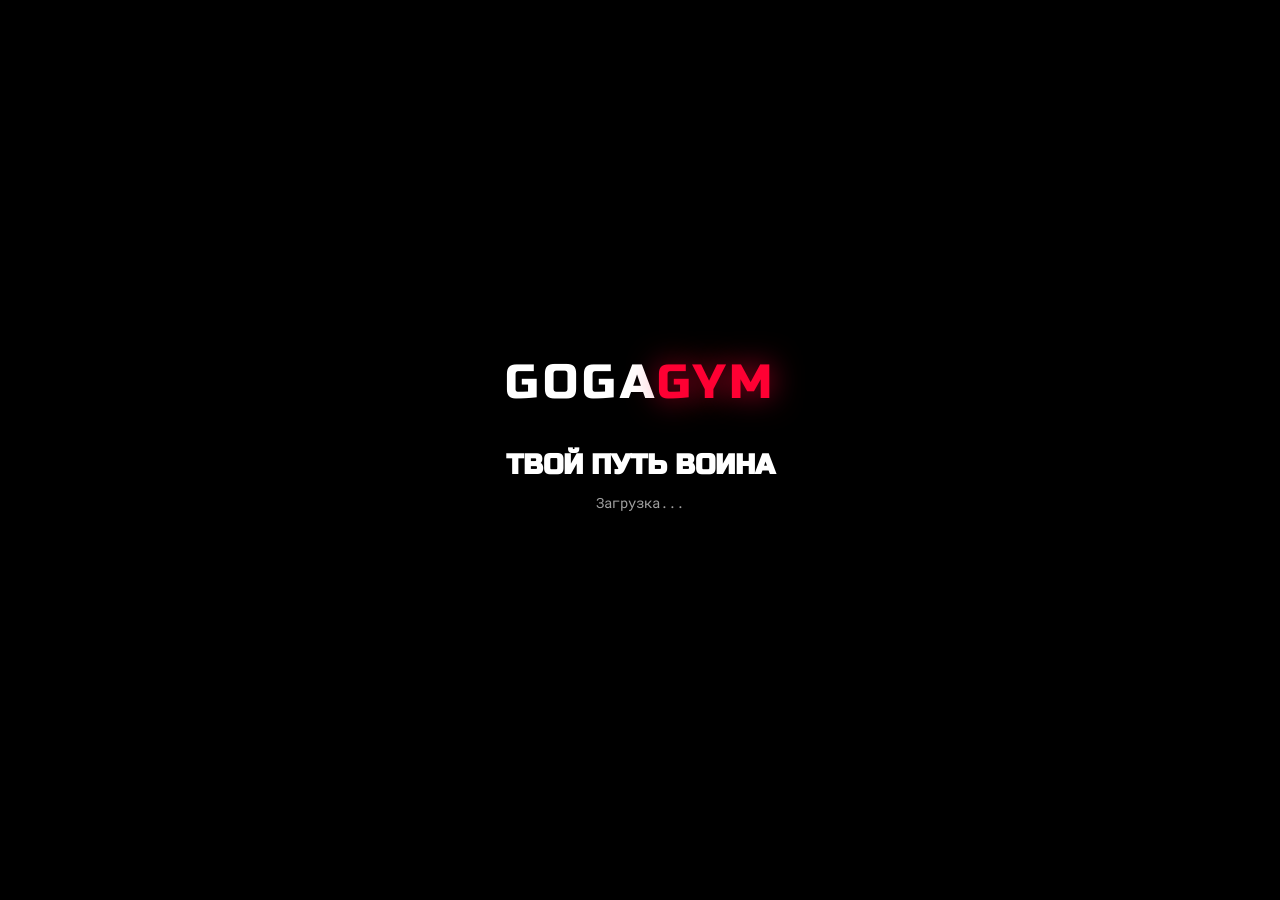
<file: index.html>
<!DOCTYPE html>
<html lang="ru">
<head>
    <meta charset="UTF-8">
    <meta name="viewport" content="width=device-width, initial-scale=1.0, maximum-scale=1.0, user-scalable=no, viewport-fit=cover">
    <title>GOGAGYM — Fitness App</title>
    <link rel="preconnect" href="https://fonts.googleapis.com">
    <link rel="preconnect" href="https://fonts.gstatic.com" crossorigin>
    <link href="https://fonts.googleapis.com/css2?family=Russo+One&family=Roboto+Mono:wght@400;700&display=swap" rel="stylesheet">
    <link rel="stylesheet" href="style.css">
    <script src="https://telegram.org/js/telegram-web-app.js"></script>
</head>
<body>
    <!-- ФОН -->
    <div class="bg-grunge"></div>
    <div class="bg-particles" id="particles"></div>
    <div class="bg-vignette"></div>
    
    <!-- ОНБОРДИНГ -->
    <div id="onboarding" class="onboarding">
        <div class="onboarding-content">
            <div class="onboarding-logo">
                <span class="logo-big">GOGA<span class="text-red">GYM</span></span>
            </div>
            <h1 class="onboarding-title">ТВОЙ ПУТЬ ВОИНА</h1>
            <p class="onboarding-desc">Загрузка...</p>
        </div>
    </div>
    
    <!-- ОСНОВНОЕ ПРИЛОЖЕНИЕ -->
    <div id="app" class="app-container" style="display: none;">
        
        <!-- HEADER -->
        <header class="header">
            <div class="header-left">
                <div class="logo-small">GOGA<span class="text-red">GYM</span></div>
            </div>
            <div class="header-center">
                <div class="streak-badge" onclick="showScreen('screen-home')">
                    <span class="streak-icon">🔥</span>
                    <span class="streak-count" id="header-streak">0</span>
                </div>
            </div>
            <div class="header-right">
                <button class="profile-btn" onclick="showScreen('screen-profile')">
                    <span class="profile-avatar" id="profile-avatar">👤</span>
                </button>
            </div>
        </header>
        
        <!-- MAIN CONTENT -->
        <main class="main-content">
            
            <!-- ГЛАВНАЯ -->
            <section id="screen-home" class="screen active">
                <!-- Приветствие -->
                <div class="greeting-card">
                    <h1 class="greeting-title" id="greeting-title">С НОВЫМ ДНЁМ, ВОИН</h1>
                    <p class="greeting-subtitle" id="greeting-subtitle">Готов к тренировке?</p>
                </div>
                
                <!-- Быстрый старт -->
                <div class="quick-start">
                    <button class="quick-start-btn" onclick="quickWorkout()">
                        <span class="quick-icon">⚡</span>
                        <span class="quick-text">БЫСТРАЯ<br>ТРЕНИРОВКА</span>
                    </button>
                </div>
                
                <!-- Прогресс цели -->
                <div class="goal-progress-card" onclick="showScreen('screen-programs')">
                    <div class="goal-progress-header">
                        <span class="goal-progress-label">🎯 ТВОЯ ЦЕЛЬ</span>
                        <span class="goal-progress-value" id="goal-progress-value">--</span>
                    </div>
                    <div class="progress-bar-large">
                        <div class="progress-fill-large" id="goal-progress-bar" style="width: 0%"></div>
                    </div>
                    <p class="goal-progress-desc">Нажми чтобы продолжить</p>
                </div>
                
                <!-- Статистика за неделю -->
                <div class="week-stats-card">
                    <h3 class="card-title">📊 ЭТА НЕДЕЛЯ</h3>
                    <div class="week-stats-grid">
                        <div class="week-stat">
                            <span class="week-stat-value" id="week-workouts">0</span>
                            <span class="week-stat-label">Тренировок</span>
                        </div>
                        <div class="week-stat">
                            <span class="week-stat-value" id="week-calories">0</span>
                            <span class="week-stat-label">Ккал</span>
                        </div>
                        <div class="week-stat">
                            <span class="week-stat-value" id="week-minutes">0</span>
                            <span class="week-stat-label">Минут</span>
                        </div>
                    </div>
                </div>
                
                <!-- Последние достижения -->
                <div class="achievements-card">
                    <div class="card-header">
                        <h3 class="card-title">🏆 ДОСТИЖЕНИЯ</h3>
                        <span class="card-link" onclick="showScreen('screen-achievements')">Все →</span>
                    </div>
                    <div class="achievements-mini" id="achievements-mini"></div>
                </div>
            </section>
            
            <!-- ПРОГРАММЫ -->
            <section id="screen-programs" class="screen">
                <div class="screen-header">
                    <h1 class="screen-title">ПРОГРАММЫ</h1>
                    <p class="screen-subtitle">Выбери программу тренировок</p>
                </div>
                
                <div class="programs-tabs">
                    <button class="tab-btn active" data-tab="all" onclick="filterPrograms('all')">Все</button>
                    <button class="tab-btn" data-tab="beginner" onclick="filterPrograms('beginner')">Новичок</button>
                    <button class="tab-btn" data-tab="intermediate" onclick="filterPrograms('intermediate')">Средний</button>
                    <button class="tab-btn" data-tab="advanced" onclick="filterPrograms('advanced')">Профи</button>
                </div>
                
                <div class="programs-grid" id="programs-grid"></div>
            </section>
            
            <!-- ТРЕНИРОВКА -->
            <section id="screen-workout" class="screen">
                <div class="workout-header-fixed">
                    <button class="btn-back" onclick="quitWorkout()">✕</button>
                    <h2 class="workout-title" id="workout-title">ТРЕНИРОВКА</h2>
                    <div class="workout-timer-mini" id="workout-timer-mini">00:00</div>
                </div>
                
                <div class="workout-content">
                    <!-- Разминка -->
                    <div class="workout-phase" id="phase-warmup">
                        <div class="phase-badge">🔥 РАЗМИНКА</div>
                        <h3 class="phase-title">Подготовь тело</h3>
                        <div class="warmup-exercises" id="warmup-list"></div>
                        <button class="btn-phase-complete" onclick="startMainWorkout()">
                            <span>✅ ГОТОВ К ТРЕНИРОВКЕ</span>
                        </button>
                    </div>
                    
                    <!-- Основная -->
                    <div class="workout-phase" id="phase-main" style="display: none;">
                        <div class="exercise-card-active">
                            <div class="exercise-number">УПРАЖНЕНИЕ <span id="exercise-num">1</span>/<span id="exercise-total">8</span></div>
                            <div class="exercise-icon-large" id="exercise-icon-large">🏋️</div>
                            <h3 class="exercise-title-large" id="exercise-title">ЖИМ ШТАНГИ ЛЁЖА</h3>
                            <div class="exercise-sets-display" id="exercise-sets-display">4 подхода × 8-12 повторений</div>
                            
                            <!-- Ввод весов -->
                            <div class="weight-input-section">
                                <label class="weight-label">💾 РАБОЧИЙ ВЕС (кг)</label>
                                <div class="weight-inputs">
                                    <input type="number" id="set-1-weight" placeholder="Подход 1" class="weight-input">
                                    <input type="number" id="set-2-weight" placeholder="Подход 2" class="weight-input">
                                    <input type="number" id="set-3-weight" placeholder="Подход 3" class="weight-input">
                                    <input type="number" id="set-4-weight" placeholder="Подход 4" class="weight-input">
                                </div>
                            </div>
                            
                            <div class="exercise-timer">
                                <div class="timer-circle" id="timer-circle">
                                    <svg viewBox="0 0 100 100">
                                        <circle class="timer-bg" cx="50" cy="50" r="45"></circle>
                                        <circle class="timer-progress" id="timer-progress" cx="50" cy="50" r="45"></circle>
                                    </svg>
                                    <span class="timer-text" id="timer-text">60</span>
                                </div>
                                <p class="timer-label">Отдых</p>
                            </div>
                            
                            <div class="exercise-description" id="exercise-description">
                                Лягте на скамью, стопы на полу. Хват чуть шире плеч...
                            </div>
                        </div>
                        
                        <div class="workout-actions">
                            <button class="btn-action-secondary" onclick="skipExercise()">
                                <span>⏭️ ПРОПУСТИТЬ</span>
                            </button>
                            <button class="btn-action-primary" onclick="completeExercise()">
                                <span>✅ ВЫПОЛНЕНО</span>
                            </button>
                        </div>
                        
                        <div class="workout-progress-large">
                            <div class="progress-bar-large">
                                <div class="progress-fill-large" id="workout-progress" style="width: 10%"></div>
                            </div>
                        </div>
                    </div>
                    
                    <!-- Заминка -->
                    <div class="workout-phase" id="phase-cooldown" style="display: none;">
                        <div class="phase-badge">🧘 ЗАМИНКА</div>
                        <h3 class="phase-title">Восстановление</h3>
                        <div class="cooldown-exercises" id="cooldown-list"></div>
                        <button class="btn-phase-complete" onclick="finishWorkout()">
                            <span>🏆 ЗАВЕРШИТЬ ТРЕНИРОВКУ</span>
                        </button>
                    </div>
                </div>
            </section>
            
            <!-- ПРОФИЛЬ -->
            <section id="screen-profile" class="screen">
                <div class="profile-header">
                    <div class="profile-avatar-large" id="profile-avatar-large">👤</div>
                    <h2 class="profile-name" id="profile-name">ВОИН</h2>
                    <p class="profile-level">Уровень <span id="profile-level-num">1</span></p>
                    <div class="profile-xp">
                        <div class="xp-bar">
                            <div class="xp-fill" style="width: 30%"></div>
                        </div>
                        <span class="xp-text" id="xp-text">300/1000 XP</span>
                    </div>
                </div>
                
                <div class="profile-stats">
                    <div class="profile-stat">
                        <span class="profile-stat-value" id="profile-total-workouts">0</span>
                        <span class="profile-stat-label">Всего тренировок</span>
                    </div>
                    <div class="profile-stat">
                        <span class="profile-stat-value" id="profile-total-calories">0</span>
                        <span class="profile-stat-label">Ккал сожжено</span>
                    </div>
                    <div class="profile-stat">
                        <span class="profile-stat-value" id="profile-best-streak">0</span>
                        <span class="profile-stat-label">Лучшая серия</span>
                    </div>
                </div>
                
                <div class="profile-menu">
                    <button class="profile-menu-item" onclick="showScreen('screen-progress')">
                        <span class="menu-icon">📊</span>
                        <span>Мой прогресс</span>
                        <span class="menu-arrow">→</span>
                    </button>
                    <button class="profile-menu-item" onclick="showScreen('screen-weights')">
                        <span class="menu-icon">🏋️</span>
                        <span>Рабочие веса</span>
                        <span class="menu-arrow">→</span>
                    </button>
                    <button class="profile-menu-item" onclick="showScreen('screen-nutrition')">
                        <span class="menu-icon">🍗</span>
                        <span>Питание</span>
                        <span class="menu-arrow">→</span>
                    </button>
                    <button class="profile-menu-item" onclick="showScreen('screen-sleep')">
                        <span class="menu-icon">😴</span>
                        <span>Сон</span>
                        <span class="menu-arrow">→</span>
                    </button>
                    <button class="profile-menu-item" onclick="showScreen('screen-achievements')">
                        <span class="menu-icon">🏆</span>
                        <span>Достижения</span>
                        <span class="menu-arrow">→</span>
                    </button>
                    <button class="profile-menu-item" onclick="showScreen('screen-settings')">
                        <span class="menu-icon">⚙️</span>
                        <span>Настройки</span>
                        <span class="menu-arrow">→</span>
                    </button>
                </div>
            </section>
            
            <!-- ПРОГРЕСС -->
            <section id="screen-progress" class="screen">
                <div class="screen-header">
                    <button class="btn-back" onclick="showScreen('screen-profile')">←</button>
                    <h1 class="screen-title">МОЙ ПРОГРЕСС</h1>
                </div>
                
                <div class="measurements-grid-large">
                    <div class="measurement-card-large">
                        <span class="measurement-icon">⚖️</span>
                        <span class="measurement-label">ВЕС</span>
                        <span class="measurement-value-large" id="measure-weight">--</span>
                        <span class="measurement-unit">кг</span>
                    </div>
                    <div class="measurement-card-large">
                        <span class="measurement-icon">📏</span>
                        <span class="measurement-label">ГРУДЬ</span>
                        <span class="measurement-value-large" id="measure-chest">--</span>
                        <span class="measurement-unit">см</span>
                    </div>
                    <div class="measurement-card-large">
                        <span class="measurement-icon">📏</span>
                        <span class="measurement-label">ТАЛИЯ</span>
                        <span class="measurement-value-large" id="measure-waist">--</span>
                        <span class="measurement-unit">см</span>
                    </div>
                    <div class="measurement-card-large">
                        <span class="measurement-icon">📏</span>
                        <span class="measurement-label">БЁДРА</span>
                        <span class="measurement-value-large" id="measure-hips">--</span>
                        <span class="measurement-unit">см</span>
                    </div>
                    <div class="measurement-card-large">
                        <span class="measurement-icon">💪</span>
                        <span class="measurement-label">БИЦЕПС</span>
                        <span class="measurement-value-large" id="measure-biceps">--</span>
                        <span class="measurement-unit">см</span>
                    </div>
                    <div class="measurement-card-large">
                        <span class="measurement-icon">🦵</span>
                        <span class="measurement-label">ИКРЫ</span>
                        <span class="measurement-value-large" id="measure-calves">--</span>
                        <span class="measurement-unit">см</span>
                    </div>
                </div>
                
                <button class="btn-primary-large" onclick="showScreen('screen-add-progress')">
                    <span>📝 ЗАПИСАТЬ ДАННЫЕ</span>
                </button>
                
                <div class="history-section">
                    <h3 class="section-title">📅 ИСТОРИЯ ЗАМЕРОВ</h3>
                    <div class="history-list" id="progress-history"></div>
                </div>
            </section>
            
            <!-- ДОБАВИТЬ ПРОГРЕСС -->
            <section id="screen-add-progress" class="screen">
                <div class="screen-header">
                    <button class="btn-back" onclick="showScreen('screen-progress')">←</button>
                    <h1 class="screen-title">НОВЫЕ ДАННЫЕ</h1>
                </div>
                
                <form class="progress-form" id="progress-form" onsubmit="saveProgress(event)">
                    <div class="form-group">
                        <label>⚖️ ВЕС (кг)</label>
                        <input type="number" step="0.1" id="input-weight" placeholder="75.5">
                    </div>
                    <div class="form-group">
                        <label>📏 ГРУДЬ (см)</label>
                        <input type="number" step="0.1" id="input-chest" placeholder="100">
                    </div>
                    <div class="form-group">
                        <label>📏 ТАЛИЯ (см)</label>
                        <input type="number" step="0.1" id="input-waist" placeholder="80">
                    </div>
                    <div class="form-group">
                        <label>📏 БЁДРА (см)</label>
                        <input type="number" step="0.1" id="input-hips" placeholder="95">
                    </div>
                    <div class="form-group">
                        <label>💪 БИЦЕПС (см)</label>
                        <input type="number" step="0.1" id="input-biceps" placeholder="35">
                    </div>
                    <div class="form-group">
                        <label>🦵 ИКРЫ (см)</label>
                        <input type="number" step="0.1" id="input-calves" placeholder="40">
                    </div>
                    <button type="submit" class="btn-primary-large">
                        <span>💾 СОХРАНИТЬ</span>
                    </button>
                </form>
            </section>
            
            <!-- РАБОЧИЕ ВЕСА -->
            <section id="screen-weights" class="screen">
                <div class="screen-header">
                    <button class="btn-back" onclick="showScreen('screen-profile')">←</button>
                    <h1 class="screen-title">РАБОЧИЕ ВЕСА</h1>
                </div>
                
                <div class="one-rep-max">
                    <h3 class="section-title">🏆 КАЛЬКУЛЯТОР 1ПМ</h3>
                    <div class="one-rep-form">
                        <input type="number" id="one-rep-weight" placeholder="Вес (кг)" class="one-rep-input">
                        <input type="number" id="one-rep-reps" placeholder="Повторы" class="one-rep-input">
                        <button class="btn-secondary-small" onclick="calculateOneRepMax()">Рассчитать</button>
                    </div>
                    <div class="one-rep-result" id="one-rep-result" style="display: none;">
                        <span class="one-rep-label">Твой максимум:</span>
                        <span class="one-rep-value" id="one-rep-value">0 кг</span>
                    </div>
                </div>
                
                <div class="weights-history">
                    <h3 class="section-title">📊 ИСТОРИЯ ВЕСОВ</h3>
                    <div class="weights-list" id="weights-list"></div>
                </div>
            </section>
            
            <!-- ПИТАНИЕ -->
            <section id="screen-nutrition" class="screen">
                <div class="screen-header">
                    <button class="btn-back" onclick="showScreen('screen-profile')">←</button>
                    <h1 class="screen-title">ПИТАНИЕ</h1>
                </div>
                
                <div class="nutrition-goals">
                    <h3 class="section-title">🎯 ЦЕЛИ НА ДЕНЬ</h3>
                    <div class="nutrition-grid">
                        <div class="nutrition-card">
                            <span class="nutrition-icon">🔥</span>
                            <span class="nutrition-label">Ккал</span>
                            <span class="nutrition-value" id="nutrition-calories">0</span>
                            <span class="nutrition-target">из <span id="nutrition-calories-target">2500</span></span>
                        </div>
                        <div class="nutrition-card">
                            <span class="nutrition-icon">🍗</span>
                            <span class="nutrition-label">Белки</span>
                            <span class="nutrition-value" id="nutrition-protein">0</span>
                            <span class="nutrition-target">из <span id="nutrition-protein-target">150</span>г</span>
                        </div>
                        <div class="nutrition-card">
                            <span class="nutrition-icon">🍞</span>
                            <span class="nutrition-label">Углеводы</span>
                            <span class="nutrition-value" id="nutrition-carbs">0</span>
                            <span class="nutrition-target">из <span id="nutrition-carbs-target">300</span>г</span>
                        </div>
                        <div class="nutrition-card">
                            <span class="nutrition-icon">🥑</span>
                            <span class="nutrition-label">Жиры</span>
                            <span class="nutrition-value" id="nutrition-fats">0</span>
                            <span class="nutrition-target">из <span id="nutrition-fats-target">80</span>г</span>
                        </div>
                    </div>
                </div>
                
                <div class="add-food-section">
                    <h3 class="section-title">➕ ДОБАВИТЬ ПРИЁМ ПИЩИ</h3>
                    <form class="food-form" onsubmit="addFood(event)">
                        <input type="text" id="food-name" placeholder="Название продукта" class="food-input" required>
                        <div class="food-macros">
                            <input type="number" id="food-protein" placeholder="Белки (г)" class="food-macro-input">
                            <input type="number" id="food-carbs" placeholder="Углеводы (г)" class="food-macro-input">
                            <input type="number" id="food-fats" placeholder="Жиры (г)" class="food-macro-input">
                        </div>
                        <button type="submit" class="btn-primary-large">
                            <span>➕ ДОБАВИТЬ</span>
                        </button>
                    </form>
                </div>
                
                <div class="meals-section">
                    <h3 class="section-title">🍽️ СЕГОДНЯ</h3>
                    <div class="meals-list" id="meals-list"></div>
                </div>
            </section>
            
            <!-- СОН -->
            <section id="screen-sleep" class="screen">
                <div class="screen-header">
                    <button class="btn-back" onclick="showScreen('screen-profile')">←</button>
                    <h1 class="screen-title">СОН</h1>
                </div>
                
                <div class="sleep-tracker">
                    <div class="sleep-current">
                        <span class="sleep-label">ПРОШЛАЯ НОЧЬ</span>
                        <span class="sleep-value" id="sleep-last-hours">--</span>
                        <span class="sleep-unit">часов</span>
                    </div>
                    
                    <div class="sleep-input-section">
                        <h3 class="section-title">😴 СКОЛЬКО СПАЛ?</h3>
                        <div class="sleep-hours-selector">
                            <button class="sleep-hour-btn" onclick="setSleepHours(5)">5ч</button>
                            <button class="sleep-hour-btn" onclick="setSleepHours(6)">6ч</button>
                            <button class="sleep-hour-btn" onclick="setSleepHours(7)">7ч</button>
                            <button class="sleep-hour-btn" onclick="setSleepHours(8)">8ч</button>
                            <button class="sleep-hour-btn" onclick="setSleepHours(9)">9ч</button>
                        </div>
                        <div class="sleep-quality">
                            <span class="sleep-quality-label">КАЧЕСТВО СНА:</span>
                            <div class="quality-stars">
                                <span class="star" onclick="setSleepQuality(1)">☆</span>
                                <span class="star" onclick="setSleepQuality(2)">☆</span>
                                <span class="star" onclick="setSleepQuality(3)">☆</span>
                                <span class="star" onclick="setSleepQuality(4)">☆</span>
                                <span class="star" onclick="setSleepQuality(5)">☆</span>
                            </div>
                        </div>
                    </div>
                </div>
                
                <div class="sleep-history">
                    <h3 class="section-title">📊 НЕДЕЛЯ</h3>
                    <div class="sleep-week-grid" id="sleep-week-grid"></div>
                </div>
            </section>
            
            <!-- ДОСТИЖЕНИЯ -->
            <section id="screen-achievements" class="screen">
                <div class="screen-header">
                    <button class="btn-back" onclick="showScreen('screen-profile')">←</button>
                    <h1 class="screen-title">ДОСТИЖЕНИЯ</h1>
                </div>
                
                <div class="achievements-grid-large" id="achievements-grid"></div>
            </section>
            
            <!-- НАСТРОЙКИ -->
            <section id="screen-settings" class="screen">
                <div class="screen-header">
                    <button class="btn-back" onclick="showScreen('screen-profile')">←</button>
                    <h1 class="screen-title">НАСТРОЙКИ</h1>
                </div>
                
                <div class="settings-list">
                    <div class="settings-item">
                        <span class="settings-label">Уведомления</span>
                        <label class="toggle">
                            <input type="checkbox" id="setting-notifications" checked onchange="saveSettings()">
                            <span class="toggle-slider"></span>
                        </label>
                    </div>
                    <div class="settings-item">
                        <span class="settings-label">Звук</span>
                        <label class="toggle">
                            <input type="checkbox" id="setting-sound" checked onchange="saveSettings()">
                            <span class="toggle-slider"></span>
                        </label>
                    </div>
                    <div class="settings-item">
                        <span class="settings-label">Тёмная тема</span>
                        <label class="toggle">
                            <input type="checkbox" checked disabled>
                            <span class="toggle-slider"></span>
                        </label>
                    </div>
                </div>
                
                <button class="btn-danger" onclick="resetAllData()">
                    <span>🗑️ СБРОСИТЬ ВСЕ ДАННЫЕ</span>
                </button>
            </section>
            
        </main>
        
        <!-- BOTTOM NAVIGATION -->
        <nav class="bottom-nav">
            <button class="nav-btn active" onclick="showScreen('screen-home')">
                <span class="nav-icon">🏠</span>
                <span class="nav-label">Главная</span>
            </button>
            <button class="nav-btn" onclick="showScreen('screen-programs')">
                <span class="nav-icon">🏋️</span>
                <span class="nav-label">Тренировки</span>
            </button>
            <button class="nav-btn" onclick="showScreen('screen-profile')">
                <span class="nav-icon">👤</span>
                <span class="nav-label">Профиль</span>
            </button>
        </nav>
    </div>
    
    <!-- TOAST NOTIFICATION -->
    <div class="toast" id="toast">
        <span class="toast-icon" id="toast-icon">✓</span>
        <span class="toast-message" id="toast-message"></span>
    </div>
    
    <script src="script.js"></script>
</body>
</html>
</file>
<file: style.css>
/* 
 * GOGAGYM — Premium Fitness App Design
 * Стиль: Dark Premium с акцентами
 */

:root {
    --bg-primary: #000000;
    --bg-secondary: #0d0d0d;
    --bg-card: #141414;
    --bg-elevated: #1a1a1a;
    
    --primary: #ff0033;
    --primary-dark: #cc0022;
    --primary-light: #ff3355;
    
    --success: #00ff88;
    --warning: #ffaa00;
    --error: #ff4444;
    
    --text-primary: #ffffff;
    --text-secondary: #a0a0a0;
    --text-tertiary: #666666;
    
    --border: #1f1f1f;
    --border-light: #2a2a2a;
    
    --glow: rgba(255, 0, 51, 0.4);
    --glow-strong: rgba(255, 0, 51, 0.7);
    
    --font-heading: 'Russo One', sans-serif;
    --font-body: 'Roboto Mono', monospace;
    
    --radius-sm: 8px;
    --radius-md: 12px;
    --radius-lg: 16px;
    --radius-xl: 24px;
    
    --shadow-sm: 0 2px 8px rgba(0,0,0,0.3);
    --shadow-md: 0 4px 16px rgba(0,0,0,0.4);
    --shadow-lg: 0 8px 32px rgba(0,0,0,0.5);
    --shadow-glow: 0 0 20px var(--glow);
}

* { margin: 0; padding: 0; box-sizing: border-box; }

html, body {
    height: 100%;
    overflow: hidden;
    background: var(--bg-primary);
}

body {
    color: var(--text-primary);
    font-family: var(--font-body);
    font-size: 14px;
    line-height: 1.5;
    -webkit-font-smoothing: antialiased;
}

/* ФОН */
.bg-grunge {
    position: fixed;
    inset: 0;
    background-image: url("data:image/svg+xml,%3Csvg viewBox='0 0 200 200' xmlns='http://www.w3.org/2000/svg'%3E%3Cfilter id='noise'%3E%3CfeTurbulence type='fractalNoise' baseFrequency='0.9' numOctaves='4' stitchTiles='stitch'/%3E%3C/filter%3E%3Crect width='100%25' height='100%25' filter='url(%23noise)' opacity='0.05'/%3E%3C/svg%3E");
    pointer-events: none;
    z-index: 1;
}

.bg-particles {
    position: fixed;
    inset: 0;
    pointer-events: none;
    z-index: 2;
}

.particle {
    position: absolute;
    width: 3px;
    height: 3px;
    background: var(--primary);
    border-radius: 50%;
    opacity: 0.5;
    box-shadow: 0 0 8px var(--glow);
    animation: float 20s infinite ease-in-out;
}

@keyframes float {
    0%, 100% { transform: translateY(100vh) scale(0); opacity: 0; }
    10% { opacity: 0.5; }
    90% { opacity: 0.5; }
    100% { transform: translateY(-100vh) scale(1); opacity: 0; }
}

.bg-vignette {
    position: fixed;
    inset: 0;
    background: radial-gradient(ellipse at center, transparent 0%, transparent 50%, rgba(0,0,0,0.9) 100%);
    pointer-events: none;
    z-index: 3;
}

/* ОНБОРДИНГ */
.onboarding {
    position: fixed;
    inset: 0;
    background: var(--bg-primary);
    z-index: 1000;
    display: flex;
    align-items: center;
    justify-content: center;
    padding: 40px 20px;
}

.onboarding-content {
    max-width: 400px;
    width: 100%;
    text-align: center;
}

.onboarding-logo { margin-bottom: 30px; }

.logo-big {
    font-family: var(--font-heading);
    font-size: 48px;
    letter-spacing: 4px;
}

.text-red {
    color: var(--primary);
    text-shadow: 0 0 30px var(--glow-strong);
}

.onboarding-title {
    font-family: var(--font-heading);
    font-size: 28px;
    margin-bottom: 10px;
    line-height: 1.2;
}

.onboarding-desc {
    color: var(--text-secondary);
    font-size: 14px;
    margin-bottom: 40px;
}

.onboarding-form {
    display: flex;
    flex-direction: column;
    gap: 25px;
}

.form-group {
    display: flex;
    flex-direction: column;
    gap: 10px;
    text-align: left;
}

.form-group label {
    font-size: 12px;
    color: var(--text-secondary);
    text-transform: uppercase;
    letter-spacing: 1px;
    font-weight: 700;
}

.form-group select,
.form-group input {
    padding: 16px;
    background: var(--bg-card);
    border: 1px solid var(--border);
    border-radius: var(--radius-md);
    color: var(--text-primary);
    font-family: var(--font-body);
    font-size: 16px;
    outline: none;
    transition: all 0.2s;
}

.form-group select:focus,
.form-group input:focus {
    border-color: var(--primary);
    box-shadow: 0 0 0 3px var(--glow);
}

.params-row {
    display: grid;
    grid-template-columns: repeat(3, 1fr);
    gap: 10px;
}

.params-row input {
    padding: 14px 10px;
    text-align: center;
    font-size: 14px;
}

.place-selector {
    display: grid;
    grid-template-columns: repeat(2, 1fr);
    gap: 15px;
}

.place-btn {
    display: flex;
    flex-direction: column;
    align-items: center;
    gap: 10px;
    padding: 20px;
    background: var(--bg-card);
    border: 2px solid var(--border);
    border-radius: var(--radius-md);
    color: var(--text-primary);
    cursor: pointer;
    transition: all 0.2s;
}

.place-btn:hover {
    border-color: var(--primary);
}

.place-btn.selected {
    background: rgba(255, 0, 51, 0.1);
    border-color: var(--primary);
    box-shadow: 0 0 20px var(--glow);
}

.place-icon { font-size: 36px; }
.place-btn span:last-child {
    font-size: 12px;
    font-weight: 700;
    text-transform: uppercase;
}

.btn-onboard {
    padding: 18px 40px;
    background: linear-gradient(135deg, var(--primary), var(--primary-dark));
    border: none;
    border-radius: var(--radius-md);
    color: #fff;
    font-family: var(--font-heading);
    font-size: 16px;
    text-transform: uppercase;
    letter-spacing: 2px;
    cursor: pointer;
    box-shadow: 0 4px 20px var(--glow-strong);
    transition: all 0.2s;
}

.btn-onboard:hover {
    transform: translateY(-2px);
    box-shadow: 0 6px 30px var(--glow-strong);
}

/* APP CONTAINER */
.app-container {
    position: relative;
    height: 100%;
    display: flex;
    flex-direction: column;
    z-index: 10;
}

/* HEADER */
.header {
    display: flex;
    justify-content: space-between;
    align-items: center;
    padding: 16px 20px;
    background: rgba(13, 13, 13, 0.95);
    backdrop-filter: blur(20px);
    border-bottom: 1px solid var(--border);
    z-index: 100;
}

.logo-small {
    font-family: var(--font-heading);
    font-size: 20px;
    letter-spacing: 2px;
}

.header-center {
    display: flex;
    align-items: center;
}

.streak-badge {
    display: flex;
    align-items: center;
    gap: 6px;
    padding: 8px 16px;
    background: var(--bg-card);
    border: 1px solid var(--border);
    border-radius: 20px;
}

.streak-icon { font-size: 16px; }
.streak-count {
    font-family: var(--font-heading);
    font-size: 16px;
    color: var(--primary);
}

.profile-btn {
    width: 40px;
    height: 40px;
    background: var(--bg-card);
    border: 1px solid var(--border);
    border-radius: 50%;
    display: flex;
    align-items: center;
    justify-content: center;
    cursor: pointer;
}

.profile-avatar { font-size: 20px; }

/* MAIN CONTENT */
.main-content {
    flex: 1;
    overflow-y: auto;
    padding: 20px;
    padding-bottom: 100px;
}

.screen {
    display: none;
    animation: fadeIn 0.3s ease-out;
}

.screen.active { display: block; }

@keyframes fadeIn {
    from { opacity: 0; transform: translateY(10px); }
    to { opacity: 1; transform: translateY(0); }
}

/* ГЛАВНАЯ */
.greeting-card {
    margin-bottom: 25px;
}

.greeting-title {
    font-family: var(--font-heading);
    font-size: 28px;
    margin-bottom: 5px;
}

.greeting-subtitle {
    color: var(--text-secondary);
    font-size: 14px;
}

/* Quick Start */
.quick-start {
    margin-bottom: 25px;
}

.quick-start-btn {
    width: 100%;
    padding: 25px;
    background: linear-gradient(135deg, var(--primary), var(--primary-dark));
    border: none;
    border-radius: var(--radius-lg);
    display: flex;
    align-items: center;
    gap: 20px;
    cursor: pointer;
    box-shadow: 0 4px 20px var(--glow-strong);
    transition: all 0.2s;
}

.quick-start-btn:hover {
    transform: scale(1.02);
    box-shadow: 0 6px 30px var(--glow-strong);
}

.quick-icon {
    font-size: 40px;
    filter: drop-shadow(0 0 10px rgba(255,255,255,0.5));
}

.quick-text {
    font-family: var(--font-heading);
    font-size: 18px;
    text-align: left;
    line-height: 1.2;
}

/* Goal Progress Card */
.goal-progress-card {
    background: var(--bg-card);
    border: 1px solid var(--border);
    border-radius: var(--radius-lg);
    padding: 20px;
    margin-bottom: 25px;
    cursor: pointer;
}

.goal-progress-header {
    display: flex;
    justify-content: space-between;
    margin-bottom: 15px;
}

.goal-progress-label {
    font-size: 12px;
    color: var(--text-secondary);
    text-transform: uppercase;
    letter-spacing: 1px;
}

.goal-progress-value {
    font-family: var(--font-heading);
    font-size: 16px;
    color: var(--primary);
}

.progress-bar-large {
    height: 8px;
    background: var(--bg-elevated);
    border-radius: 4px;
    overflow: hidden;
    margin-bottom: 10px;
}

.progress-fill-large {
    height: 100%;
    background: linear-gradient(90deg, var(--primary), var(--primary-light));
    border-radius: 4px;
    box-shadow: 0 0 10px var(--glow);
    transition: width 0.3s ease;
}

.goal-progress-desc {
    font-size: 12px;
    color: var(--text-tertiary);
}

/* Week Stats */
.week-stats-card {
    background: var(--bg-card);
    border: 1px solid var(--border);
    border-radius: var(--radius-lg);
    padding: 20px;
    margin-bottom: 25px;
}

.card-title {
    font-family: var(--font-heading);
    font-size: 16px;
    margin-bottom: 20px;
}

.week-stats-grid {
    display: grid;
    grid-template-columns: repeat(3, 1fr);
    gap: 15px;
}

.week-stat {
    text-align: center;
    padding: 15px;
    background: var(--bg-elevated);
    border-radius: var(--radius-md);
}

.week-stat-value {
    display: block;
    font-family: var(--font-heading);
    font-size: 24px;
    color: var(--primary);
    margin-bottom: 5px;
}

.week-stat-label {
    display: block;
    font-size: 11px;
    color: var(--text-secondary);
    text-transform: uppercase;
}

/* Achievements Card */
.achievements-card {
    background: var(--bg-card);
    border: 1px solid var(--border);
    border-radius: var(--radius-lg);
    padding: 20px;
}

.card-header {
    display: flex;
    justify-content: space-between;
    align-items: center;
    margin-bottom: 15px;
}

.card-link {
    color: var(--primary);
    font-size: 12px;
    cursor: pointer;
}

.achievements-mini {
    display: grid;
    grid-template-columns: repeat(4, 1fr);
    gap: 10px;
}

.achievement-mini-item {
    aspect-ratio: 1;
    display: flex;
    flex-direction: column;
    align-items: center;
    justify-content: center;
    background: var(--bg-elevated);
    border: 1px solid var(--border);
    border-radius: var(--radius-md);
    opacity: 0.3;
}

.achievement-mini-item.unlocked {
    opacity: 1;
    border-color: var(--primary);
    box-shadow: 0 0 15px var(--glow);
}

.achievement-mini-icon {
    font-size: 24px;
    margin-bottom: 5px;
}

.achievement-mini-name {
    font-size: 8px;
    color: var(--text-secondary);
    text-transform: uppercase;
    text-align: center;
}

/* SCREEN HEADERS */
.screen-header {
    margin-bottom: 25px;
}

.screen-title {
    font-family: var(--font-heading);
    font-size: 32px;
    margin-bottom: 5px;
}

.screen-subtitle {
    color: var(--text-secondary);
    font-size: 14px;
}

/* PROGRAMS */
.programs-tabs {
    display: flex;
    gap: 10px;
    margin-bottom: 25px;
    overflow-x: auto;
    padding-bottom: 5px;
}

.tab-btn {
    padding: 10px 20px;
    background: var(--bg-card);
    border: 1px solid var(--border);
    border-radius: 20px;
    color: var(--text-secondary);
    font-family: var(--font-body);
    font-size: 13px;
    font-weight: 700;
    text-transform: uppercase;
    white-space: nowrap;
    cursor: pointer;
    transition: all 0.2s;
}

.tab-btn:hover {
    border-color: var(--primary);
    color: var(--text-primary);
}

.tab-btn.active {
    background: var(--primary);
    border-color: var(--primary);
    color: #000;
}

.programs-grid {
    display: grid;
    gap: 15px;
}

.program-card {
    background: var(--bg-card);
    border: 1px solid var(--border);
    border-radius: var(--radius-lg);
    padding: 20px;
    display: flex;
    gap: 20px;
    cursor: pointer;
    transition: all 0.2s;
}

.program-card:hover {
    border-color: var(--primary);
    box-shadow: 0 0 20px var(--glow);
    transform: translateY(-2px);
}

.program-card-image {
    width: 80px;
    height: 80px;
    background: var(--bg-elevated);
    border-radius: var(--radius-md);
    display: flex;
    align-items: center;
    justify-content: center;
    font-size: 36px;
}

.program-card-info {
    flex: 1;
}

.program-card-name {
    font-family: var(--font-heading);
    font-size: 18px;
    margin-bottom: 8px;
}

.program-card-desc {
    font-size: 12px;
    color: var(--text-secondary);
    margin-bottom: 10px;
}

.program-card-meta {
    display: flex;
    gap: 15px;
    font-size: 11px;
    color: var(--text-tertiary);
}

.program-card-meta span {
    display: flex;
    align-items: center;
    gap: 5px;
}

/* WORKOUT */
.workout-header-fixed {
    position: sticky;
    top: 0;
    display: flex;
    align-items: center;
    justify-content: space-between;
    padding: 16px 20px;
    background: rgba(13, 13, 13, 0.98);
    border-bottom: 1px solid var(--border);
    z-index: 100;
}

.btn-back {
    width: 40px;
    height: 40px;
    background: var(--bg-card);
    border: 1px solid var(--border);
    border-radius: 50%;
    color: var(--text-primary);
    font-size: 18px;
    cursor: pointer;
    display: flex;
    align-items: center;
    justify-content: center;
}

.workout-title {
    font-family: var(--font-heading);
    font-size: 18px;
}

.workout-timer-mini {
    font-family: var(--font-heading);
    font-size: 16px;
    color: var(--primary);
}

.workout-content {
    padding: 20px;
}

.workout-phase {
    text-align: center;
}

.phase-badge {
    display: inline-block;
    padding: 8px 16px;
    background: rgba(255, 0, 51, 0.1);
    border: 1px solid var(--primary);
    border-radius: 20px;
    font-size: 12px;
    font-weight: 700;
    text-transform: uppercase;
    margin-bottom: 15px;
}

.phase-title {
    font-family: var(--font-heading);
    font-size: 24px;
    margin-bottom: 25px;
}

.warmup-exercises,
.cooldown-exercises {
    display: flex;
    flex-direction: column;
    gap: 10px;
    margin-bottom: 25px;
}

.warmup-item,
.cooldown-item {
    background: var(--bg-card);
    border: 1px solid var(--border);
    border-radius: var(--radius-md);
    padding: 15px;
    display: flex;
    align-items: center;
    gap: 15px;
}

.warmup-icon,
.cooldown-icon {
    font-size: 24px;
}

.warmup-name,
.cooldown-name {
    flex: 1;
    text-align: left;
    font-weight: 700;
}

.btn-phase-complete {
    width: 100%;
    padding: 18px;
    background: linear-gradient(135deg, var(--success), #00cc66);
    border: none;
    border-radius: var(--radius-md);
    color: #fff;
    font-family: var(--font-heading);
    font-size: 14px;
    text-transform: uppercase;
    letter-spacing: 1px;
    cursor: pointer;
    box-shadow: 0 4px 20px rgba(0, 255, 136, 0.3);
}

/* Active Exercise */
.exercise-card-active {
    background: var(--bg-card);
    border: 1px solid var(--primary);
    border-radius: var(--radius-lg);
    padding: 25px;
    margin-bottom: 25px;
}

.exercise-number {
    font-size: 11px;
    color: var(--text-tertiary);
    text-transform: uppercase;
    letter-spacing: 1px;
    margin-bottom: 20px;
}

.exercise-icon-large {
    font-size: 80px;
    margin-bottom: 15px;
    filter: drop-shadow(0 0 20px var(--glow));
}

.exercise-title-large {
    font-family: var(--font-heading);
    font-size: 24px;
    margin-bottom: 10px;
}

.exercise-sets-display {
    color: var(--primary);
    font-size: 16px;
    font-weight: 700;
    margin-bottom: 25px;
}

.exercise-timer {
    margin: 30px 0;
}

.timer-circle {
    position: relative;
    width: 150px;
    height: 150px;
    margin: 0 auto 15px;
}

.timer-circle svg {
    transform: rotate(-90deg);
}

.timer-bg {
    fill: none;
    stroke: var(--bg-elevated);
    stroke-width: 8;
}

.timer-progress {
    fill: none;
    stroke: var(--primary);
    stroke-width: 8;
    stroke-linecap: round;
    stroke-dasharray: 283;
    stroke-dashoffset: 0;
    transition: stroke-dashoffset 1s linear;
}

.timer-text {
    position: absolute;
    top: 50%;
    left: 50%;
    transform: translate(-50%, -50%);
    font-family: var(--font-heading);
    font-size: 40px;
    color: var(--primary);
}

.timer-label {
    font-size: 12px;
    color: var(--text-secondary);
    text-transform: uppercase;
}

.exercise-description {
    color: var(--text-secondary);
    font-size: 14px;
    line-height: 1.8;
    text-align: left;
    padding: 20px;
    background: rgba(255, 0, 51, 0.05);
    border: 1px solid var(--border);
    border-radius: var(--radius-md);
}

.workout-actions {
    display: grid;
    grid-template-columns: 1fr 2fr;
    gap: 15px;
    margin-bottom: 25px;
}

.btn-action-secondary,
.btn-action-primary {
    padding: 18px;
    border-radius: var(--radius-md);
    font-family: var(--font-heading);
    font-size: 14px;
    text-transform: uppercase;
    cursor: pointer;
    transition: all 0.2s;
}

.btn-action-secondary {
    background: var(--bg-card);
    border: 1px solid var(--border);
    color: var(--text-primary);
}

.btn-action-primary {
    background: linear-gradient(135deg, var(--primary), var(--primary-dark));
    border: none;
    color: #fff;
    box-shadow: 0 4px 20px var(--glow-strong);
}

.workout-progress-large {
    margin-top: 20px;
}

/* PROFILE */
.profile-header {
    text-align: center;
    padding: 30px 20px;
    background: var(--bg-card);
    border: 1px solid var(--border);
    border-radius: var(--radius-lg);
    margin-bottom: 25px;
}

.profile-avatar-large {
    width: 100px;
    height: 100px;
    background: var(--bg-elevated);
    border: 2px solid var(--primary);
    border-radius: 50%;
    display: flex;
    align-items: center;
    justify-content: center;
    font-size: 50px;
    margin: 0 auto 20px;
    box-shadow: 0 0 30px var(--glow);
}

.profile-name {
    font-family: var(--font-heading);
    font-size: 28px;
    margin-bottom: 5px;
}

.profile-level {
    font-size: 14px;
    color: var(--text-secondary);
    margin-bottom: 15px;
}

.profile-xp {
    max-width: 200px;
    margin: 0 auto;
}

.xp-bar {
    height: 6px;
    background: var(--bg-elevated);
    border-radius: 3px;
    overflow: hidden;
    margin-bottom: 8px;
}

.xp-fill {
    height: 100%;
    background: linear-gradient(90deg, var(--primary), var(--primary-light));
    border-radius: 3px;
}

.xp-text {
    font-size: 11px;
    color: var(--text-tertiary);
}

.profile-stats {
    display: grid;
    grid-template-columns: repeat(3, 1fr);
    gap: 15px;
    margin-bottom: 25px;
}

.profile-stat {
    background: var(--bg-card);
    border: 1px solid var(--border);
    border-radius: var(--radius-md);
    padding: 20px;
    text-align: center;
}

.profile-stat-value {
    display: block;
    font-family: var(--font-heading);
    font-size: 24px;
    color: var(--primary);
    margin-bottom: 5px;
}

.profile-stat-label {
    display: block;
    font-size: 11px;
    color: var(--text-secondary);
    text-transform: uppercase;
}

.profile-menu {
    background: var(--bg-card);
    border: 1px solid var(--border);
    border-radius: var(--radius-lg);
    overflow: hidden;
}

.profile-menu-item {
    display: flex;
    align-items: center;
    gap: 15px;
    padding: 18px 20px;
    background: none;
    border: none;
    border-bottom: 1px solid var(--border);
    width: 100%;
    text-align: left;
    cursor: pointer;
    color: var(--text-primary);
    font-family: var(--font-body);
    font-size: 15px;
}

.profile-menu-item:last-child {
    border-bottom: none;
}

.profile-menu-item:hover {
    background: var(--bg-elevated);
}

.menu-icon { font-size: 20px; }
.profile-menu-item span:nth-child(2) { flex: 1; }
.menu-arrow {
    color: var(--text-tertiary);
}

/* MEASUREMENTS */
.measurements-grid-large {
    display: grid;
    grid-template-columns: repeat(2, 1fr);
    gap: 15px;
    margin-bottom: 25px;
}

.measurement-card-large {
    background: var(--bg-card);
    border: 1px solid var(--border);
    border-radius: var(--radius-md);
    padding: 20px;
    text-align: center;
}

.measurement-icon {
    font-size: 24px;
    display: block;
    margin-bottom: 10px;
}

.measurement-label {
    display: block;
    font-size: 11px;
    color: var(--text-secondary);
    text-transform: uppercase;
    margin-bottom: 8px;
}

.measurement-value-large {
    display: block;
    font-family: var(--font-heading);
    font-size: 32px;
    color: var(--primary);
}

.measurement-unit {
    display: block;
    font-size: 12px;
    color: var(--text-tertiary);
}

.btn-primary-large {
    width: 100%;
    padding: 18px;
    background: linear-gradient(135deg, var(--primary), var(--primary-dark));
    border: none;
    border-radius: var(--radius-md);
    color: #fff;
    font-family: var(--font-heading);
    font-size: 14px;
    text-transform: uppercase;
    letter-spacing: 1px;
    cursor: pointer;
    box-shadow: 0 4px 20px var(--glow-strong);
    margin-bottom: 25px;
}

/* HISTORY */
.history-section {
    margin-top: 30px;
}

.history-list {
    display: flex;
    flex-direction: column;
    gap: 10px;
}

.history-item {
    background: var(--bg-card);
    border: 1px solid var(--border);
    border-radius: var(--radius-md);
    padding: 15px;
    display: flex;
    justify-content: space-between;
    align-items: center;
}

.history-date {
    color: var(--text-secondary);
    font-size: 12px;
}

.history-data {
    color: var(--primary);
    font-weight: 700;
    font-size: 14px;
}

/* ACHIEVEMENTS GRID */
.achievements-grid-large {
    display: grid;
    grid-template-columns: repeat(3, 1fr);
    gap: 15px;
}

.achievement-item-large {
    background: var(--bg-card);
    border: 1px solid var(--border);
    border-radius: var(--radius-md);
    padding: 20px 15px;
    text-align: center;
    opacity: 0.3;
    transition: all 0.3s;
}

.achievement-item-large.unlocked {
    opacity: 1;
    border-color: var(--primary);
    box-shadow: 0 0 20px var(--glow);
}

.achievement-icon-large {
    font-size: 40px;
    display: block;
    margin-bottom: 10px;
}

.achievement-name-large {
    display: block;
    font-family: var(--font-heading);
    font-size: 12px;
    margin-bottom: 5px;
}

.achievement-desc-large {
    display: block;
    font-size: 10px;
    color: var(--text-tertiary);
}

/* SETTINGS */
.settings-list {
    background: var(--bg-card);
    border: 1px solid var(--border);
    border-radius: var(--radius-lg);
    overflow: hidden;
    margin-bottom: 25px;
}

.settings-item {
    display: flex;
    align-items: center;
    justify-content: space-between;
    padding: 18px 20px;
    border-bottom: 1px solid var(--border);
}

.settings-item:last-child {
    border-bottom: none;
}

.settings-label {
    font-size: 15px;
}

/* Toggle Switch */
.toggle {
    position: relative;
    width: 50px;
    height: 28px;
}

.toggle input {
    opacity: 0;
    width: 0;
    height: 0;
}

.toggle-slider {
    position: absolute;
    cursor: pointer;
    inset: 0;
    background: var(--bg-elevated);
    border: 1px solid var(--border);
    border-radius: 28px;
    transition: all 0.3s;
}

.toggle-slider:before {
    position: absolute;
    content: "";
    height: 20px;
    width: 20px;
    left: 3px;
    top: 3px;
    background: var(--text-secondary);
    border-radius: 50%;
    transition: all 0.3s;
}

.toggle input:checked + .toggle-slider {
    background: var(--primary);
    border-color: var(--primary);
}

.toggle input:checked + .toggle-slider:before {
    transform: translateX(22px);
    background: #fff;
}

.btn-danger {
    width: 100%;
    padding: 18px;
    background: transparent;
    border: 1px solid var(--error);
    border-radius: var(--radius-md);
    color: var(--error);
    font-family: var(--font-heading);
    font-size: 14px;
    text-transform: uppercase;
    cursor: pointer;
}

.btn-danger:hover {
    background: var(--error);
    color: #fff;
}

/* BOTTOM NAV */
.bottom-nav {
    position: fixed;
    bottom: 0;
    left: 0;
    right: 0;
    display: flex;
    background: rgba(13, 13, 13, 0.98);
    backdrop-filter: blur(20px);
    border-top: 1px solid var(--border);
    padding: 10px 0;
    padding-bottom: max(10px, env(safe-area-inset-bottom));
    z-index: 100;
}

.nav-btn {
    flex: 1;
    display: flex;
    flex-direction: column;
    align-items: center;
    gap: 5px;
    padding: 10px;
    background: none;
    border: none;
    color: var(--text-tertiary);
    cursor: pointer;
    transition: all 0.2s;
}

.nav-btn.active {
    color: var(--primary);
}

.nav-icon {
    font-size: 22px;
}

.nav-label {
    font-size: 10px;
    text-transform: uppercase;
    letter-spacing: 0.5px;
}

/* TOAST */
.toast {
    position: fixed;
    bottom: 100px;
    left: 50%;
    transform: translateX(-50%) translateY(100px);
    background: var(--bg-elevated);
    border: 1px solid var(--primary);
    border-radius: var(--radius-md);
    padding: 15px 25px;
    display: flex;
    align-items: center;
    gap: 12px;
    z-index: 1000;
    opacity: 0;
    transition: all 0.3s ease;
    box-shadow: 0 10px 40px rgba(0,0,0,0.5), 0 0 20px var(--glow);
}

.toast.show {
    transform: translateX(-50%) translateY(0);
    opacity: 1;
}

.toast-icon {
    font-size: 20px;
    color: var(--success);
}

.toast-message {
    color: var(--text-primary);
    font-size: 14px;
    font-weight: 700;
}

/* ВЕСА */
.weight-input-section {
    margin: 20px 0;
    padding: 15px;
    background: rgba(255, 0, 51, 0.05);
    border: 1px solid var(--border);
    border-radius: var(--radius-md);
}

.weight-label {
    display: block;
    font-size: 12px;
    color: var(--text-secondary);
    text-transform: uppercase;
    margin-bottom: 10px;
}

.weight-inputs {
    display: grid;
    grid-template-columns: repeat(2, 1fr);
    gap: 10px;
}

.weight-input {
    padding: 12px;
    background: var(--bg-elevated);
    border: 1px solid var(--border);
    border-radius: var(--radius-sm);
    color: var(--text-primary);
    font-family: var(--font-body);
    font-size: 14px;
    text-align: center;
}

.weight-input:focus {
    border-color: var(--primary);
    outline: none;
}

.one-rep-max {
    background: var(--bg-card);
    border: 1px solid var(--border);
    border-radius: var(--radius-lg);
    padding: 20px;
    margin-bottom: 25px;
}

.one-rep-form {
    display: flex;
    gap: 10px;
    margin-bottom: 15px;
}

.one-rep-input {
    flex: 1;
    padding: 12px;
    background: var(--bg-elevated);
    border: 1px solid var(--border);
    border-radius: var(--radius-md);
    color: var(--text-primary);
    font-family: var(--font-body);
    font-size: 14px;
}

.btn-secondary-small {
    padding: 12px 20px;
    background: var(--bg-elevated);
    border: 1px solid var(--border);
    border-radius: var(--radius-md);
    color: var(--text-primary);
    font-family: var(--font-body);
    font-size: 13px;
    cursor: pointer;
}

.one-rep-result {
    text-align: center;
    padding: 15px;
    background: rgba(255, 0, 51, 0.1);
    border: 1px solid var(--primary);
    border-radius: var(--radius-md);
}

.one-rep-label {
    display: block;
    font-size: 12px;
    color: var(--text-secondary);
    margin-bottom: 5px;
}

.one-rep-value {
    display: block;
    font-family: var(--font-heading);
    font-size: 36px;
    color: var(--primary);
}

.weights-history {
    margin-top: 25px;
}

/* ПИТАНИЕ */
.nutrition-goals {
    margin-bottom: 25px;
}

.nutrition-grid {
    display: grid;
    grid-template-columns: repeat(2, 1fr);
    gap: 12px;
}

.nutrition-card {
    background: var(--bg-card);
    border: 1px solid var(--border);
    border-radius: var(--radius-md);
    padding: 15px;
    text-align: center;
}

.nutrition-icon {
    font-size: 24px;
    display: block;
    margin-bottom: 8px;
}

.nutrition-label {
    display: block;
    font-size: 11px;
    color: var(--text-secondary);
    text-transform: uppercase;
    margin-bottom: 5px;
}

.nutrition-value {
    display: block;
    font-family: var(--font-heading);
    font-size: 24px;
    color: var(--primary);
    margin-bottom: 3px;
}

.nutrition-target {
    display: block;
    font-size: 10px;
    color: var(--text-tertiary);
}

.add-food-section {
    margin-bottom: 25px;
}

.food-form {
    display: flex;
    flex-direction: column;
    gap: 15px;
}

.food-input {
    padding: 15px;
    background: var(--bg-card);
    border: 1px solid var(--border);
    border-radius: var(--radius-md);
    color: var(--text-primary);
    font-family: var(--font-body);
    font-size: 15px;
}

.food-macros {
    display: grid;
    grid-template-columns: repeat(3, 1fr);
    gap: 10px;
}

.food-macro-input {
    padding: 12px;
    background: var(--bg-elevated);
    border: 1px solid var(--border);
    border-radius: var(--radius-sm);
    color: var(--text-primary);
    font-family: var(--font-body);
    font-size: 13px;
    text-align: center;
}

.meals-section {
    margin-top: 25px;
}

/* СОН */
.sleep-tracker {
    margin-bottom: 25px;
}

.sleep-current {
    background: var(--bg-card);
    border: 1px solid var(--border);
    border-radius: var(--radius-lg);
    padding: 25px;
    text-align: center;
    margin-bottom: 25px;
}

.sleep-label {
    display: block;
    font-size: 12px;
    color: var(--text-secondary);
    text-transform: uppercase;
    margin-bottom: 10px;
}

.sleep-value {
    display: block;
    font-family: var(--font-heading);
    font-size: 48px;
    color: var(--primary);
}

.sleep-unit {
    display: block;
    font-size: 14px;
    color: var(--text-tertiary);
}

.sleep-input-section {
    background: var(--bg-card);
    border: 1px solid var(--border);
    border-radius: var(--radius-lg);
    padding: 20px;
}

.sleep-hours-selector {
    display: flex;
    justify-content: space-between;
    gap: 8px;
    margin-bottom: 20px;
}

.sleep-hour-btn {
    flex: 1;
    padding: 15px 10px;
    background: var(--bg-elevated);
    border: 1px solid var(--border);
    border-radius: var(--radius-md);
    color: var(--text-primary);
    font-family: var(--font-body);
    font-size: 14px;
    font-weight: 700;
    cursor: pointer;
}

.sleep-hour-btn:hover {
    border-color: var(--primary);
}

.sleep-quality {
    text-align: center;
}

.sleep-quality-label {
    display: block;
    font-size: 12px;
    color: var(--text-secondary);
    text-transform: uppercase;
    margin-bottom: 15px;
}

.quality-stars {
    display: flex;
    justify-content: center;
    gap: 10px;
}

.star {
    font-size: 32px;
    color: var(--text-tertiary);
    cursor: pointer;
    transition: all 0.2s;
}

.star:hover,
.star:active {
    color: var(--primary);
    transform: scale(1.2);
}

.sleep-history {
    margin-top: 25px;
}

.sleep-week-grid {
    display: grid;
    grid-template-columns: repeat(7, 1fr);
    gap: 8px;
}

.sleep-day {
    background: var(--bg-card);
    border: 1px solid var(--border);
    border-radius: var(--radius-md);
    padding: 12px 8px;
    text-align: center;
}

.sleep-day-name {
    display: block;
    font-size: 10px;
    color: var(--text-secondary);
    text-transform: uppercase;
    margin-bottom: 8px;
}

.sleep-day-hours {
    display: block;
    font-family: var(--font-heading);
    font-size: 18px;
    color: var(--primary);
    margin-bottom: 5px;
}

.sleep-day-stars {
    display: block;
    font-size: 12px;
    color: var(--text-tertiary);
}

/* SCROLLBAR */
::-webkit-scrollbar {
    width: 4px;
    height: 4px;
}

::-webkit-scrollbar-track {
    background: var(--bg-primary);
}

::-webkit-scrollbar-thumb {
    background: var(--primary);
    border-radius: 2px;
}
</file>
